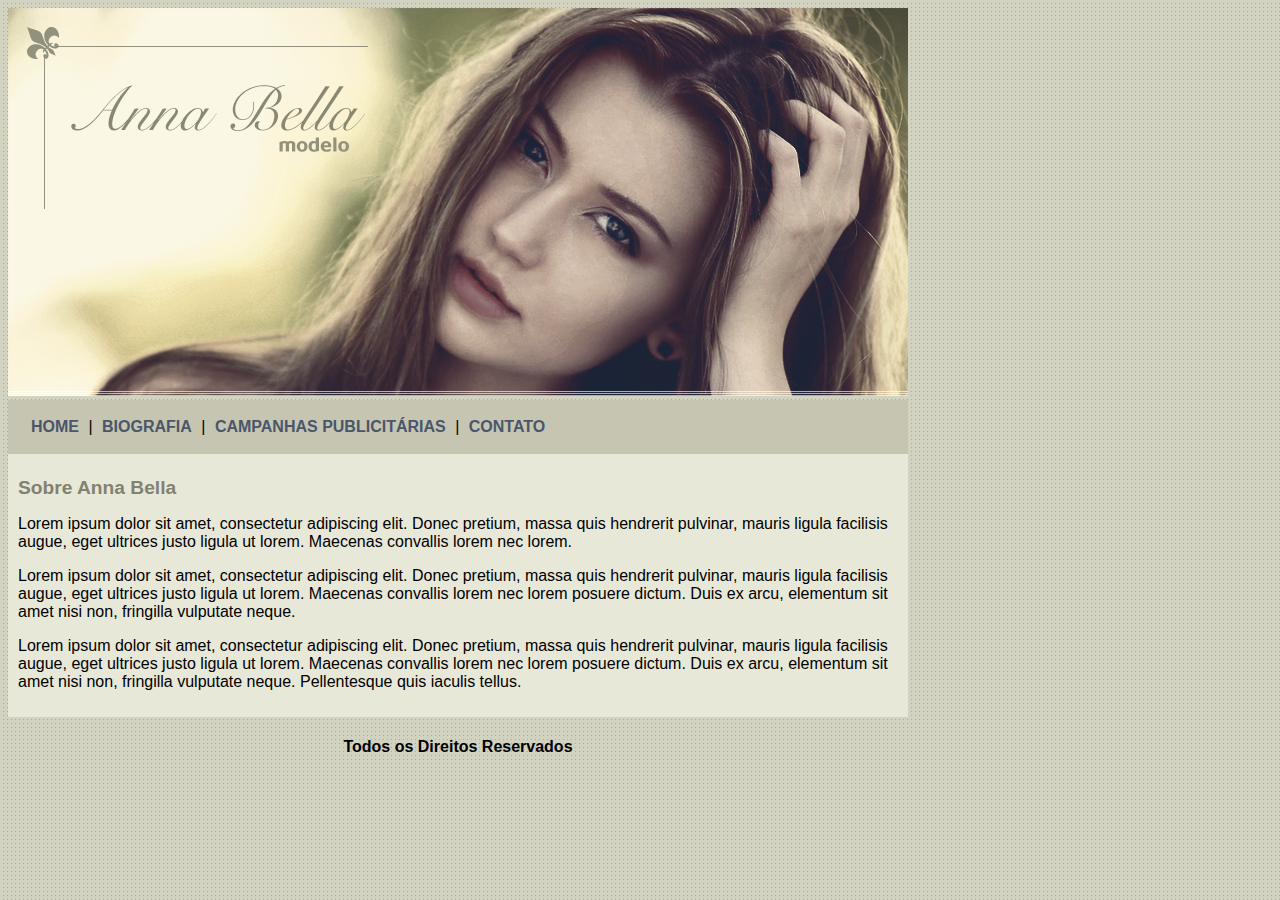
<file: index.html>
<!DOCTYPE html>
<html>
<head>
	<title>Anna Bella Oficial</title>
	<meta charset="utf-8">
	<link rel="stylesheet" type="text/css" href="estilo.css">
</head>
<body>
	<div id="principal">
		<img src="imagens/capa.png">
	<div id="menu">
		
		<a href="index.html">HOME</a> |
		<a href="biografia.html">BIOGRAFIA</a> |
		<a href="campanhas-publicitárias.html">CAMPANHAS PUBLICITÁRIAS</a> |
		<a href="contato.html">CONTATO</a> 
		

	</div>

	<div id="conteudo"> <!-- Inicio do Conteúdo -->

		<h1>Sobre Anna Bella</h1>

		<p class="formatação">Lorem ipsum dolor sit amet, consectetur adipiscing elit. Donec pretium, massa quis hendrerit pulvinar, mauris ligula facilisis augue, eget ultrices justo ligula ut lorem. Maecenas convallis lorem nec lorem.</p>

		<p>Lorem ipsum dolor sit amet, consectetur adipiscing elit. Donec pretium, massa quis hendrerit pulvinar, mauris ligula facilisis augue, eget ultrices justo ligula ut lorem. Maecenas convallis lorem nec lorem posuere dictum. Duis ex arcu, elementum sit amet nisi non, fringilla vulputate neque.</p>

		<p>Lorem ipsum dolor sit amet, consectetur adipiscing elit. Donec pretium, massa quis hendrerit pulvinar, mauris ligula facilisis augue, eget ultrices justo ligula ut lorem. Maecenas convallis lorem nec lorem posuere dictum. Duis ex arcu, elementum sit amet nisi non, fringilla vulputate neque. Pellentesque quis iaculis tellus.</p>

	</div> <!-- Fim do Conteúdo -->

	<div id="rodapé">
		<h4> Todos os Direitos Reservados </h4>

	</div>

	

</body>
</html>
</file>
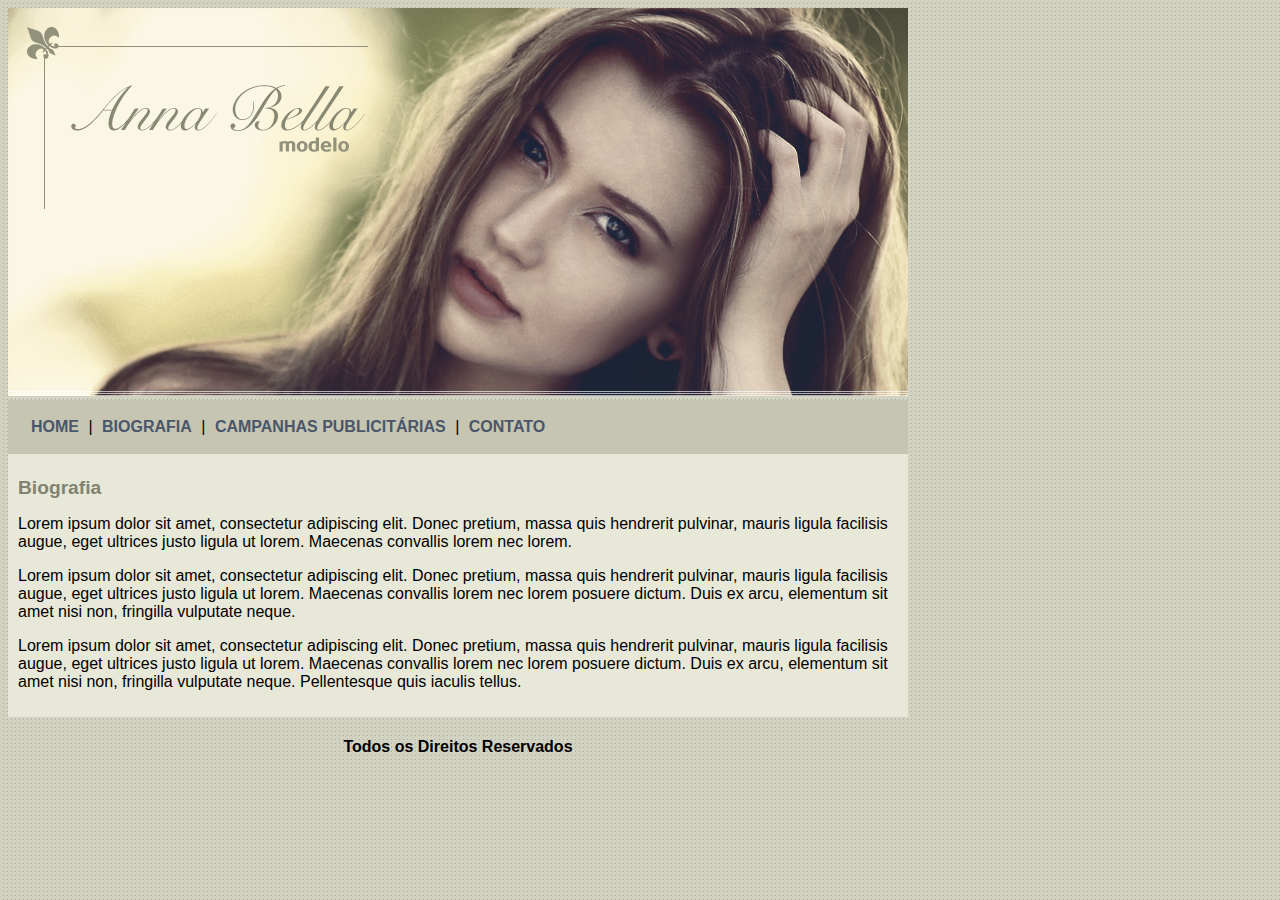
<file: biografia.html>
<!DOCTYPE html>
<html>
<head>
	<title>Anna Bella - Biografia</title>
	<meta charset="utf-8">
	<link rel="stylesheet" type="text/css" href="estilo.css">
</head>
<body>
	<div id="principal">
		<img src="imagens/capa.png">
	<div id="menu">
		
		<a href="index.html">HOME</a> |
		<a href="biografia.html">BIOGRAFIA</a> |
		<a href="campanhas-publicitárias.html">CAMPANHAS PUBLICITÁRIAS</a> |
		<a href="contato.html">CONTATO</a> 
		

	</div>

	<div id="conteudo"> <!-- Inicio do Conteúdo -->

		<h1>Biografia</h1>

		<p class="formatação">Lorem ipsum dolor sit amet, consectetur adipiscing elit. Donec pretium, massa quis hendrerit pulvinar, mauris ligula facilisis augue, eget ultrices justo ligula ut lorem. Maecenas convallis lorem nec lorem.</p>

		<p>Lorem ipsum dolor sit amet, consectetur adipiscing elit. Donec pretium, massa quis hendrerit pulvinar, mauris ligula facilisis augue, eget ultrices justo ligula ut lorem. Maecenas convallis lorem nec lorem posuere dictum. Duis ex arcu, elementum sit amet nisi non, fringilla vulputate neque.</p>

		<p>Lorem ipsum dolor sit amet, consectetur adipiscing elit. Donec pretium, massa quis hendrerit pulvinar, mauris ligula facilisis augue, eget ultrices justo ligula ut lorem. Maecenas convallis lorem nec lorem posuere dictum. Duis ex arcu, elementum sit amet nisi non, fringilla vulputate neque. Pellentesque quis iaculis tellus.</p>

	</div> <!-- Fim do Conteúdo -->

	<div id="rodapé">
		<h4> Todos os Direitos Reservados </h4>

	</div>

	

</body>
</html>
</file>
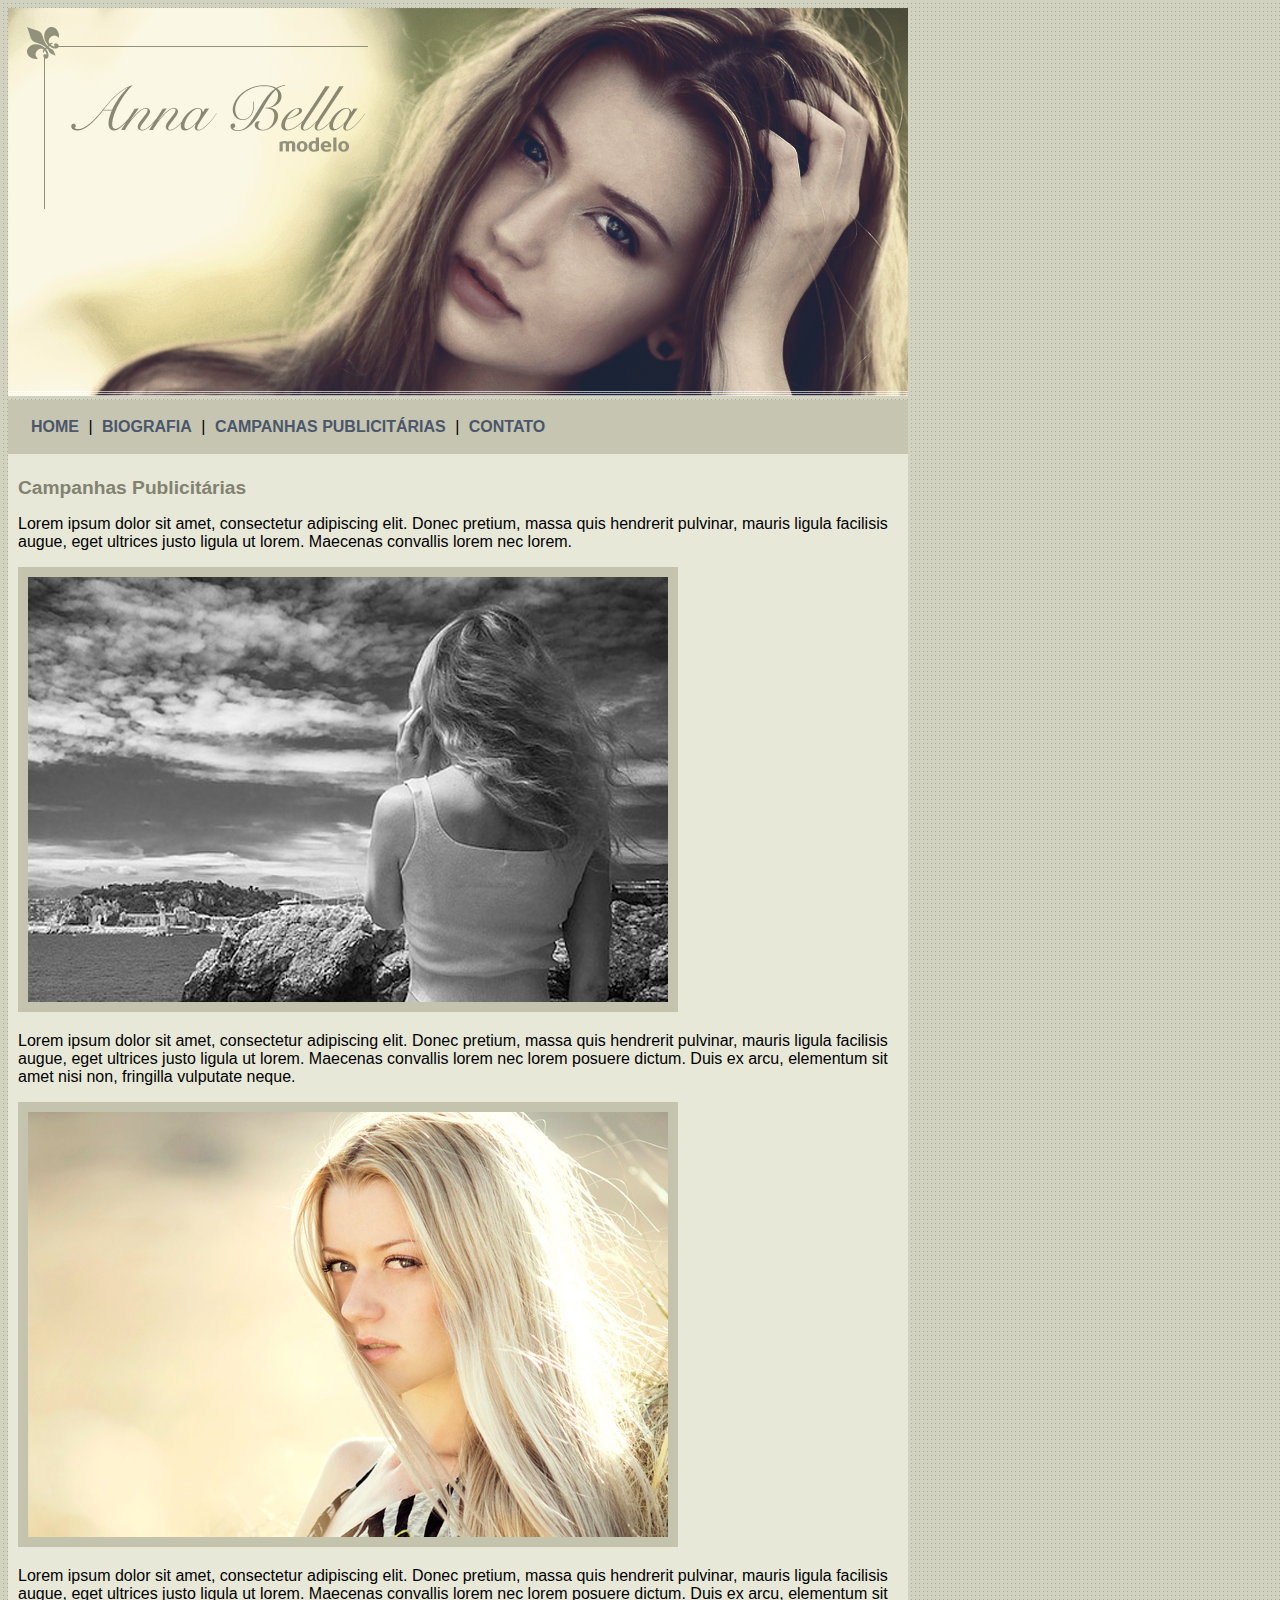
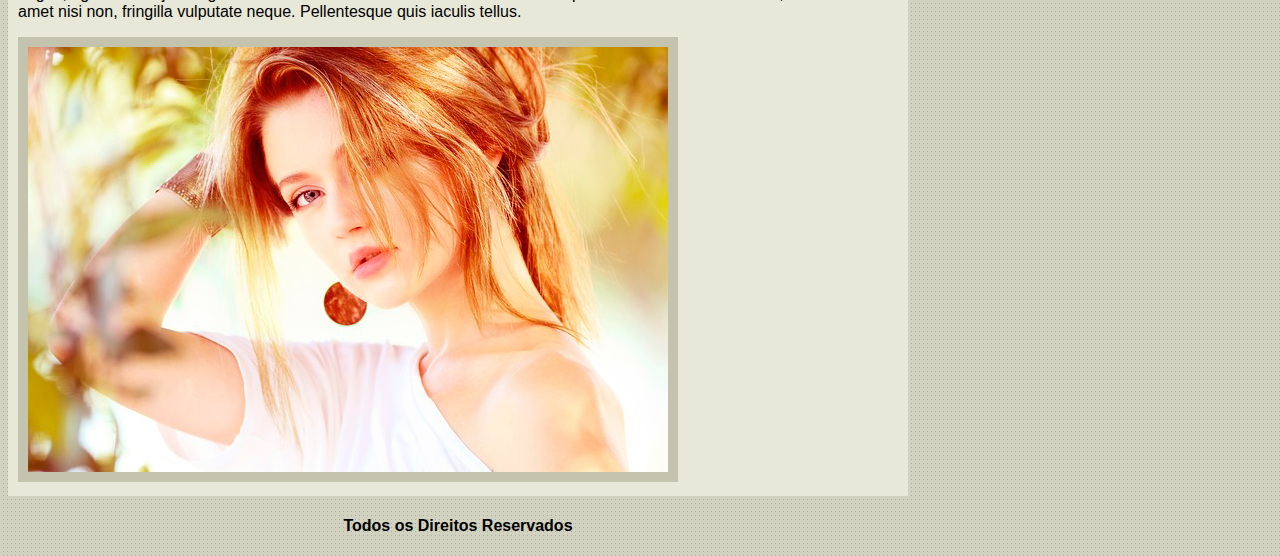
<file: campanhas-publicitárias.html>
<!DOCTYPE html>
<html>
<head>
	<title>Campanhas Publicitárias</title>
	<meta charset="utf-8">
	<link rel="stylesheet" type="text/css" href="estilo.css">
</head>
<body>
	<div id="principal">
		<img src="imagens/capa.png">
	<div id="menu">
		
		<a href="index.html">HOME</a> |
		<a href="biografia.html">BIOGRAFIA</a> |
		<a href="campanhas-publicitárias.html">CAMPANHAS PUBLICITÁRIAS</a> |
		<a href="contato.html">CONTATO</a> 
		

	</div>

	<div id="conteudo"> <!-- Inicio do Conteúdo -->

		<h1>Campanhas Publicitárias</h1>

		<p class="formatação">Lorem ipsum dolor sit amet, consectetur adipiscing elit. Donec pretium, massa quis hendrerit pulvinar, mauris ligula facilisis augue, eget ultrices justo ligula ut lorem. Maecenas convallis lorem nec lorem.</p>

		<img src="imagens/foto1.png" class="img-campanha">

		<p>Lorem ipsum dolor sit amet, consectetur adipiscing elit. Donec pretium, massa quis hendrerit pulvinar, mauris ligula facilisis augue, eget ultrices justo ligula ut lorem. Maecenas convallis lorem nec lorem posuere dictum. Duis ex arcu, elementum sit amet nisi non, fringilla vulputate neque.</p>

		<img src="imagens/foto2.png" class="img-campanha">

		<p>Lorem ipsum dolor sit amet, consectetur adipiscing elit. Donec pretium, massa quis hendrerit pulvinar, mauris ligula facilisis augue, eget ultrices justo ligula ut lorem. Maecenas convallis lorem nec lorem posuere dictum. Duis ex arcu, elementum sit amet nisi non, fringilla vulputate neque. Pellentesque quis iaculis tellus.</p>

		<img src="imagens/foto3.png" class="img-campanha">

	</div> <!-- Fim do Conteúdo -->

	<div id="rodapé">
		<h4> Todos os Direitos Reservados </h4>

	</div>

	

</body>
</html>
</file>
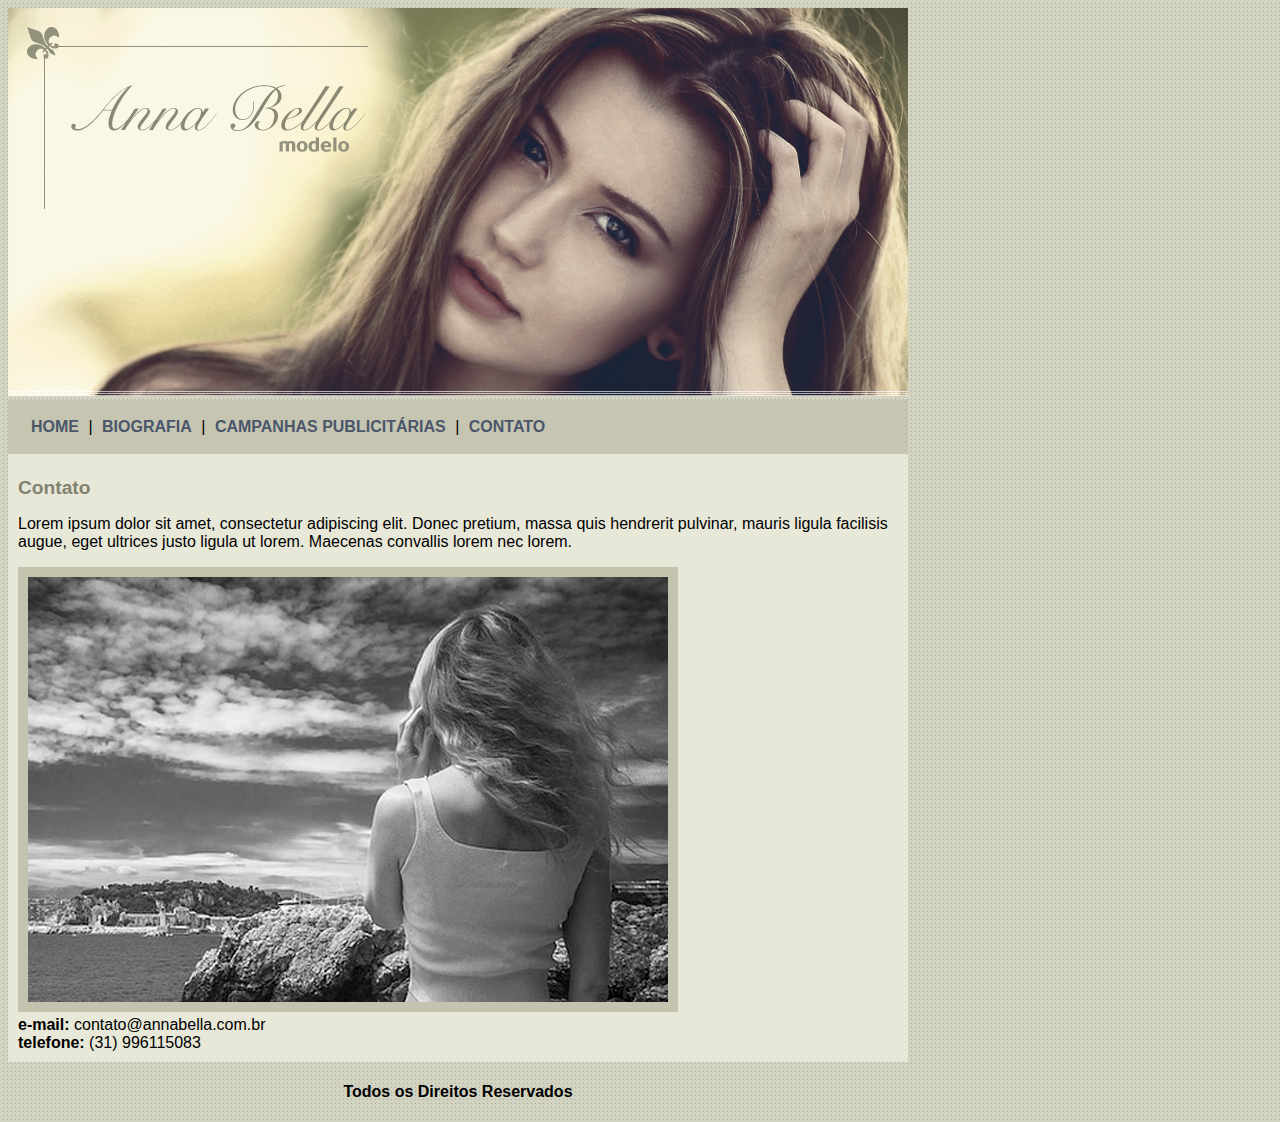
<file: contato.html>
<!DOCTYPE html>
<html>
<head>
	<title>Contato</title>
	<meta charset="utf-8">
	<link rel="stylesheet" type="text/css" href="estilo.css">
</head>
<body>
	<div id="principal">
		<img src="imagens/capa.png">
	<div id="menu">
		
		<a href="index.html">HOME</a> |
		<a href="biografia.html">BIOGRAFIA</a> |
		<a href="campanhas-publicitárias.html">CAMPANHAS PUBLICITÁRIAS</a> |
		<a href="contato.html">CONTATO</a> 
		

	</div>

	<div id="conteudo"> <!-- Inicio do Conteúdo -->

		<h1>Contato</h1>

		<p class="formatação">Lorem ipsum dolor sit amet, consectetur adipiscing elit. Donec pretium, massa quis hendrerit pulvinar, mauris ligula facilisis augue, eget ultrices justo ligula ut lorem. Maecenas convallis lorem nec lorem.</p>

		<img src="imagens/foto1.png" class="img-campanha">

		<div>
		<strong>e-mail:</strong> contato@annabella.com.br <br>
		<strong>telefone:</strong> (31) 996115083
		</div>
	

	</div> <!-- Fim do Conteúdo -->

	<div id="rodapé">
		<h4> Todos os Direitos Reservados </h4>

	</div>

	

</body>
</html>
</file>
<file: estilo.css>
body { background: #d2d2c1 url('imagens/fundo.png');
		font: 16px Arial,Helvetica, sans-serif;}

#principal{ width: 900px;}

#menu {background: #c5c5b2;
		padding: 18px;}

#conteudo {background: #e8e8d9;
			padding: 10px;}

#rodapé {text-align: center;}

a {color: #4b566a;
	text-decoration: none ;
	font-weight: bold ;
	padding: 5px;}

.formatação {font-family:Arial, sans-serif;}

.img-campanha {border: 10px solid #c3c3ae;}


h1 {color:  #828271;
	font-size: 1.2em;}
</file>
